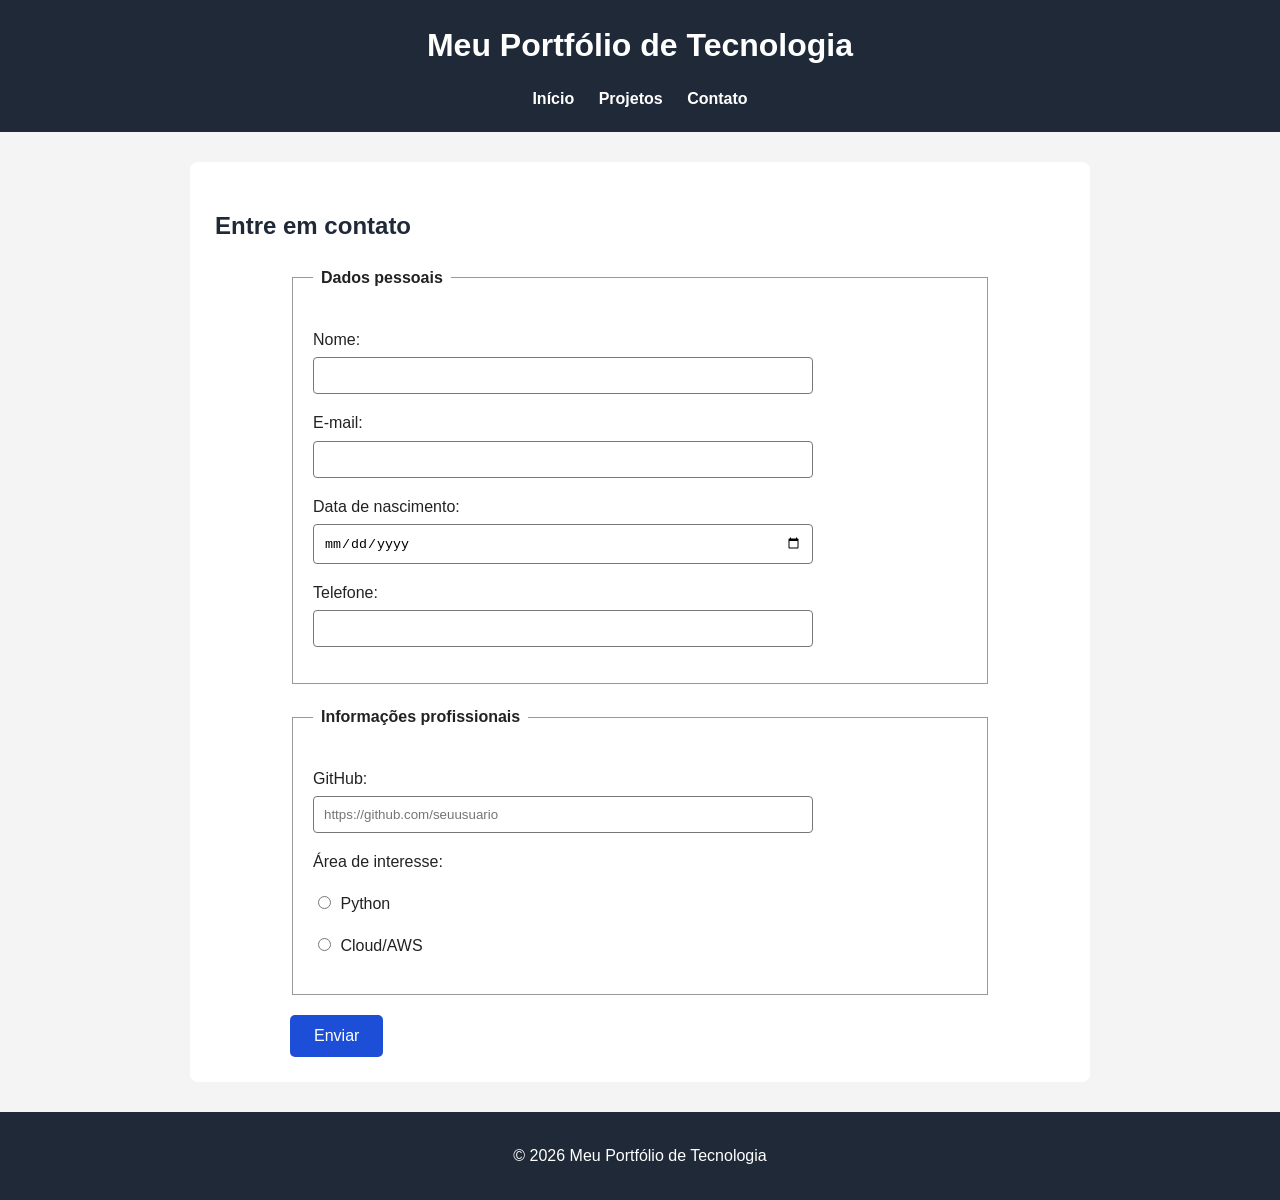
<file: contato.html>
<!DOCTYPE html>
<html lang="pt-BR">
<head>
    <meta charset="UTF-8">
    <meta name="viewport" content="width=device-width, initial-scale=1.0">
    <meta name="description" content="Formulário de contato do meu portfólio">
    <title>Contato | Meu Portfólio</title>
    <link rel="stylesheet" href="style.css">
</head>
<body>
    <header>
        <h1>Meu Portfólio de Tecnologia</h1>

        <nav aria-label="Navegação principal">
            <a href="index.html">Início</a>
            <a href="projetos.html">Projetos</a>
            <a href="contato.html">Contato</a>
        </nav>
    </header>

    <main>
        <section id="contato">
            <h2>Entre em contato</h2>

            <form action="#" method="post">
                <fieldset>
                    <legend>Dados pessoais</legend>

                    <p>
                        <label for="nome">Nome:</label><br>
                        <input type="text" id="nome" name="nome" required>
                    </p>

                    <p>
                        <label for="email">E-mail:</label><br>
                        <input type="email" id="email" name="email" required>
                    </p>

                    <p>
                        <label for="nascimento">Data de nascimento:</label><br>
                        <input type="date" id="nascimento" name="nascimento">
                    </p>

                    <p>
                        <label for="telefone">Telefone:</label><br>
                        <input type="tel" id="telefone" name="telefone">
                    </p>
                </fieldset>

                <fieldset>
                    <legend>Informações profissionais</legend>

                    <p>
                        <label for="github">GitHub:</label><br>
                        <input type="url" id="github" name="github"
                               placeholder="https://github.com/seuusuario">
                    </p>

                    <p>Área de interesse:</p>

                    <p>
                        <input type="radio" id="python" name="interesse" value="Python">
                        <label for="python">Python</label>
                    </p>

                    <p>
                        <input type="radio" id="cloud" name="interesse" value="Cloud/AWS">
                        <label for="cloud">Cloud/AWS</label>
                    </p>
                </fieldset>

                <button type="submit">Enviar</button>
            </form>
        </section>
    </main>

    <footer>
        <p>&copy; 2026 Meu Portfólio de Tecnologia</p>
    </footer>
</body>
</html>
</file>
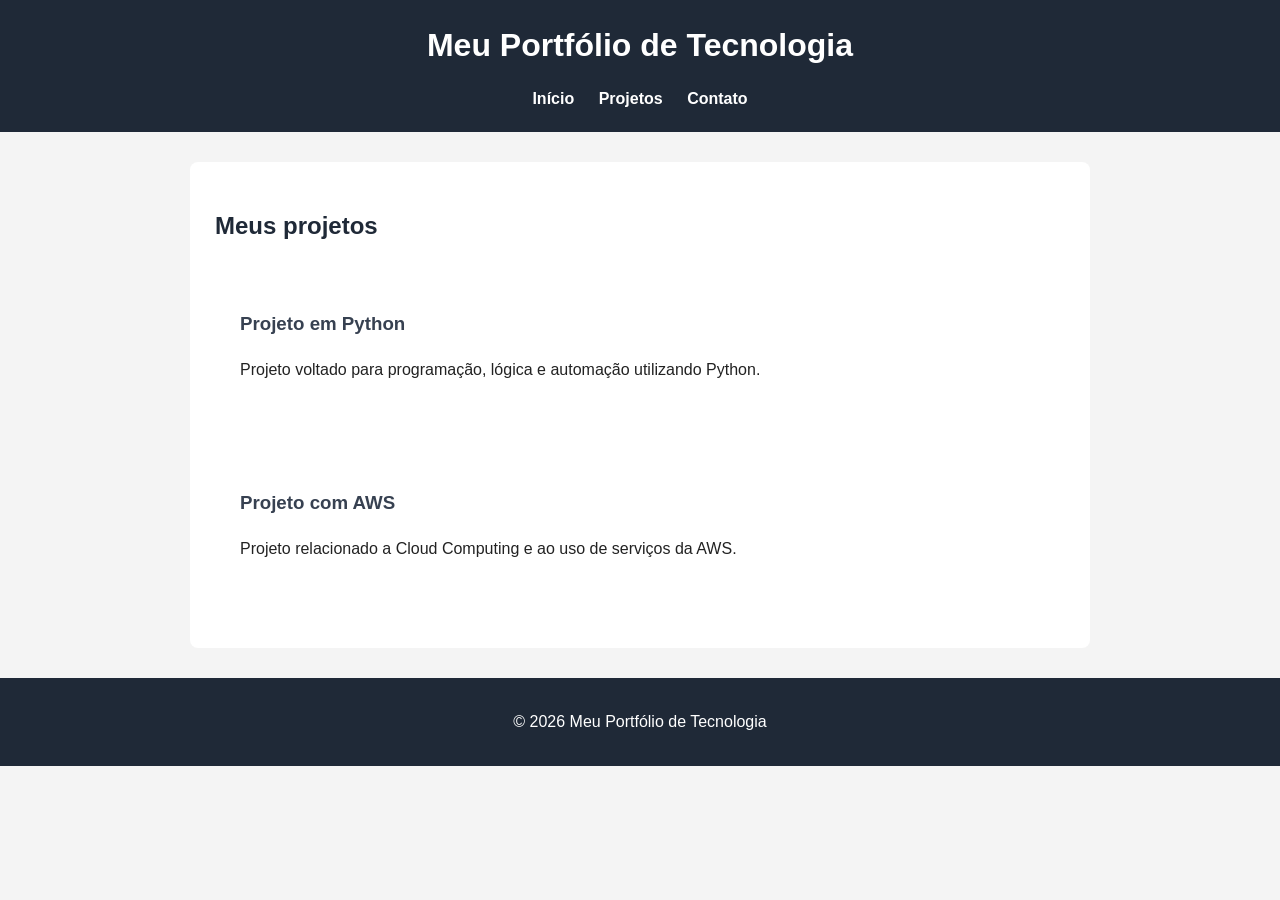
<file: projetos.html>
<!DOCTYPE html>
<html lang="pt-BR">
<head>
    <meta charset="UTF-8">
    <meta name="viewport" content="width=device-width, initial-scale=1.0">
    <meta name="description" content="Projetos do meu portfólio de tecnologia">
    <title>Projetos | Meu Portfólio</title>
    <link rel="stylesheet" href="style.css">
</head>
<body>
    <header>
        <h1>Meu Portfólio de Tecnologia</h1>

        <nav aria-label="Navegação principal">
            <a href="index.html">Início</a>
            <a href="projetos.html">Projetos</a>
            <a href="contato.html">Contato</a>
        </nav>
    </header>

    <main>
        <section id="projetos">
            <h2>Meus projetos</h2>

            <article>
                <h3>Projeto em Python</h3>
                <p>
                    Projeto voltado para programação, lógica e automação
                    utilizando Python.
                </p>
            </article>

            <article>
                <h3>Projeto com AWS</h3>
                <p>
                    Projeto relacionado a Cloud Computing e ao uso de
                    serviços da AWS.
                </p>
            </article>
        </section>
    </main>

    <footer>
        <p>&copy; 2026 Meu Portfólio de Tecnologia</p>
    </footer>
</body>
</html>
</file>
<file: style.css>
/* Estilo geral */
* {
    box-sizing: border-box;
}

html {
    scroll-behavior: smooth;
}

body {
    margin: 0;
    font-family: Arial, sans-serif;
    line-height: 1.6;
    background-color: #f4f4f4;
    color: #222222;
}

header {
    background-color: #1f2937;
    color: #ffffff;
    padding: 20px;
    text-align: center;
}

header h1 {
    margin: 0 0 15px;
}

nav a {
    color: #ffffff;
    text-decoration: none;
    margin: 0 10px;
    font-weight: bold;
}

nav a:hover,
nav a:focus {
    text-decoration: underline;
}

main {
    width: 90%;
    max-width: 900px;
    margin: 30px auto;
}

section,
article {
    background-color: #ffffff;
    padding: 25px;
    margin-bottom: 20px;
    border-radius: 8px;
}

h2 {
    color: #1f2937;
}

h3 {
    color: #374151;
}

img {
    display: block;
    max-width: 100%;
    height: auto;
    margin: 20px auto;
    border-radius: 8px;
}

form {
    max-width: 700px;
    margin: 0 auto;
}

fieldset {
    border: 1px solid #999999;
    margin-bottom: 20px;
    padding: 20px;
}

legend {
    font-weight: bold;
    padding: 0 8px;
}

input {
    width: 100%;
    max-width: 500px;
    padding: 10px;
    margin-top: 5px;
    border: 1px solid #777777;
    border-radius: 4px;
}

input[type="radio"] {
    width: auto;
    margin-right: 5px;
}

button {
    background-color: #1d4ed8;
    color: #ffffff;
    border: none;
    padding: 12px 24px;
    border-radius: 5px;
    cursor: pointer;
    font-size: 16px;
}

button:hover,
button:focus {
    background-color: #163fa8;
}

a:focus,
button:focus,
input:focus {
    outline: 3px solid #f59e0b;
    outline-offset: 2px;
}

footer {
    background-color: #1f2937;
    color: #ffffff;
    text-align: center;
    padding: 15px;
    margin-top: 30px;
}

@media (max-width: 600px) {
    header h1 {
        font-size: 24px;
    }

    nav a {
        display: block;
        margin: 8px 0;
    }

    main {
        width: 94%;
    }

    section,
    article {
        padding: 18px;
    }
}
</file>
